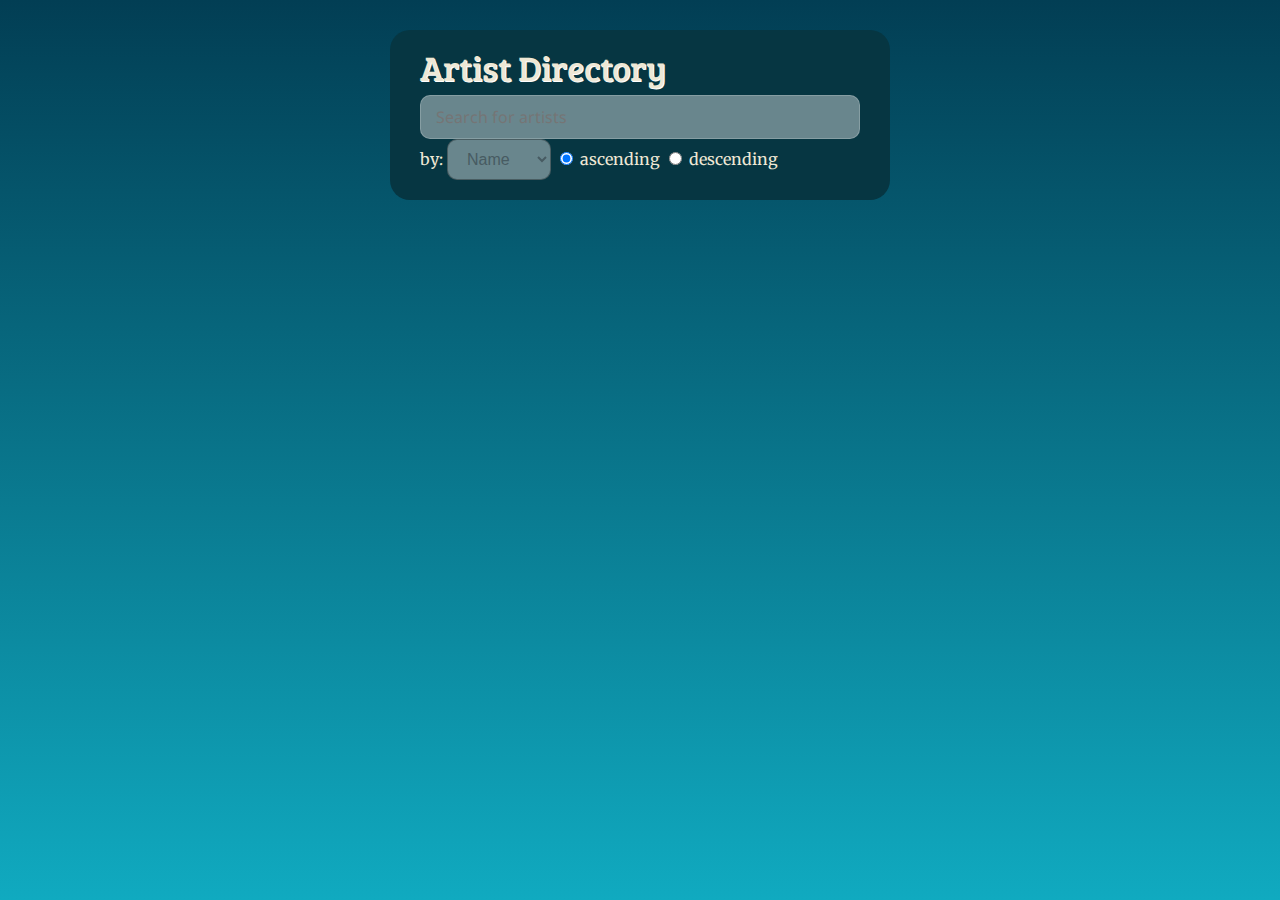
<file: index.html>
<!document html>

<html lang='en' ng-app='myApp'>
	<head>
	<meta charset="utf-8">
	<title>Angular Demo</title>
	<script src="lib/angular.min.js"></script>
	<script src="lib/angular-route.min.js"></script>
	<script src="lib/angular-animate.min.js"></script>
	
	<script src='js/app.js'></script>
	<script src='js/controllers.js'></script>
	<link rel='stylesheet' href="css/style.css">
</head>
<body>
	<div class='main' ng-view></div>
</body>
</html>
</file>
<file: css/style.css>
/* @override 
  http://planetoftheweb.com/_/css/styles.css */

@import url("http://fonts.googleapis.com/css?family=Bree+Serif|Merriweather:400,300,700,900|Droid+Sans:400,700");

/* Reset Styles */

html, body, div, span, applet, object, iframe,
h1, h2, h3, h4, h5, h6, p, blockquote, pre,
a, abbr, acronym, address, big, cite, code,
del, dfn, em, img, ins, kbd, q, s, samp,
small, strike, strong, sub, sup, tt, var,
b, u, i, center,
dl, dt, dd, ol, ul, li,
fieldset, form, label, legend,
table, caption, tbody, tfoot, thead, tr, th, td,
article, aside, canvas, details, embed,
figure, figcaption, footer, header, hgroup,
menu, nav, output, ruby, section, summary,
time, mark, audio, video {
  margin: 0;
  padding: 0;
  border: 0;
  font: inherit;
  font-size: 100%;
  vertical-align: baseline; }

html {
  line-height: 1; }

ol, ul {
  list-style: none; }

table {
  border-collapse: collapse;
  border-spacing: 0; }

caption, th, td {
  text-align: left;
  font-weight: normal;
  vertical-align: middle; }

q, blockquote {
  quotes: none; }

  q:before, q:after, blockquote:before, blockquote:after {
    content: "";
    content: none; }

a img {
  border: none; }

article, aside, details, figcaption, figure, footer, header, hgroup, menu, nav, section, summary {
  display: block; }

* {
  -webkit-box-sizing: border-box;
  -moz-box-sizing: border-box;
  box-sizing: border-box; }


/* Base Styles */

.cf:before,
.cf:after {
    content: " "; /* 1 */
    display: table; /* 2 */
}

.cf:after {
    clear: both;
}

html {
  background-color: #023E54; 
  background-image: url(images/fallback-gradient.png); 
  background-image: -webkit-gradient(linear, 0% 0%, 0% 100%, from(#023E54), to(#10AAC0));
  background-image: -webkit-linear-gradient(top, #023E54, #10AAC0); 
  background-image: -moz-linear-gradient(top, #023E54, #10AAC0);
  background-image: -o-linear-gradient(top, #023E54, #10AAC0);
  min-height: 100%;
  height: auto;
}

body  {
  font-family: Merriweather, serif;
  font-size: 1rem;
  line-height: 160%;
  *zoom: 1;
}


h1, h2, h3, h4, h5, h6 {
  font-family: 'Bree Serif', serif;
  font-weight: normal;
  color: #475b62;
  text-shadow: 1px 1px rgb(255,255,255, 1);
}

a {
  color: #145266;
  font-family: Bree Serif, serif;
}

h1{
  color: #145266;
  font-size: 2.2rem;
  line-height: 100%;
  margin-bottom: 10px;
}

h2{ 
  font-size: 1.5rem;
  line-height: 90%;
  color: #c61c6f;
}

h3{ 
  margin-top: 0;
  color: #bd3613;
  line-height: 110%;
  margin-bottom: 5px;
}

p {
  line-height: 1.3rem;
  color: #475B62;
  margin-bottom: 10px;
  font-family: 'Merriweather';
}

a.small {
  line-height: 100%;
  font-size: .9rem;
}


/* Search Styles */

.search {
  background: #063642;
  color: #EEE8D5;
  width: 90%;
  min-width: 320px;
  max-width: 500px;
  margin: 0 auto;
  margin-top: 30px;
  border-radius: 20px;
  padding: 20px 30px;
  z-index: 20;
}

.search h1 {
  color: #EEE8D5;
}

.btn {
    display: inline-block;
    padding: 6px 12px;
    margin-bottom: 0;
    font-size: 1rem;
    line-height: 140%;
    text-align: center;
    text-decoration: none;
    white-space: nowrap;
    vertical-align: middle;
    cursor: pointer;
    border: 1px solid transparent;
    border-radius: 4px;
    background: #C61C6F;
    color: #FCF4DC;
    -webkit-user-select: none;
       -moz-user-select: none;
        -ms-user-select: none;
         -o-user-select: none;
            user-select: none;
}

.btn .btn-left {
  float: left;
}

.btn .btn-right {
  float: right;
}

.btn:hover {
    background: #09576D;
}

.search label {
  display: none;
}

.search input {
  font-family: 'Droid Sans', sans-serif;
  width: 100%;
  padding: 10px 0 10px 15px;
  font-size: 1rem;
  color: #475B62;
  background: rgba(255,255,255,0.4);
  border: 1px solid rgba(255,255,255,0.2);
  border-radius: 10px;
  outline: 0;
}

.search .formgroup input {
  border: 1px solid rgba(0,0,0,0.3);
  display: inline;
  width: auto;
}

.search label.formgroup {
  display: inline;
  width: auto;
}

.search select {
  display: inline;
  padding: 10px 0 10px 15px;
  font-size: 1rem;
  color: #475B62;
  background: rgba(255,255,255,0.4);
  border: 1px solid rgba(0,0,0,0.3);
  border-radius: 10px;
  outline: 0;
}

/* Artist List Styles */

.artistlist {
  background: #EEE8D5;
  width: 50%;
  min-width: 290px;
  max-width:350px;
  margin: 0 auto;
  margin-bottom: 30px;
  border-radius: 0 0 20px 20px;
  opacity: .95;
  z-index: 10;
}

.artistlist ul {
  margin: 0;
  padding: 0;
  background: #FDF6E3;
}

.artistlist li {
  margin: 0;
  padding: 10px 10px 0 10px;
  border-bottom: 1px dotted black;
	opacity: .9;
	-webkit-transition: all 0.3s ease-out;
	-moz-transition: all 0.3s ease-out;
	-o-transition: all 0.3s ease-out;
	transition: all 0.3s ease-out;
}

.artistlist a {
  display: block;
  text-decoration: none;
}

.artistlist li:hover {
  background: #FDF6E3;
	opacity: 1;
	-webkit-transform: scale(1.2);
	-moz-transform: scale(1.2);
	-ms-transform: scale(1.2);
	transform: scale(1.2);
}

.artist img {
  display: block;
  float: left;
  width: 60px;
  -webkit-border-radius: 12px;
  border-radius: 12px;
  margin-right: 10px;
  margin-bottom: 10px;
}

.artist info {
  display: block;
  float: left;
  padding-left: 120px !important;
}

.artist:last-child {
  border-bottom:none;
}

.artistinfo {
  font-size: 1.1em;
  line-height: 160%;
  background: #EEE8D5;
  color: #0F4150;
  width: 90%;
  min-width: 320px;
  max-width: 620px;
  margin: 0 auto;
  margin-top: 30px;
  margin-bottom: 30px;
  padding: 20px 30px;
  border-radius: 10px;
  z-index: 20;
}

.artistinfo h1{
  font-size: 1.8em;
  margin-bottom: 0;
}

.artistinfo img {
  width: 40%;
  max-width: 130px;
  border-radius: 20px;
}

.artist.ng-enter.ng-enter-active, 
.artist.ng-leave {
	opacity: 1;
	height: 80px;
	overflow: hidden;
}

.artist.ng-leave.ng-leave-active, 
.artist.ng-enter {
	opacity: 0;
	height: 0px;
	overflow: hidden;
}
</file>
